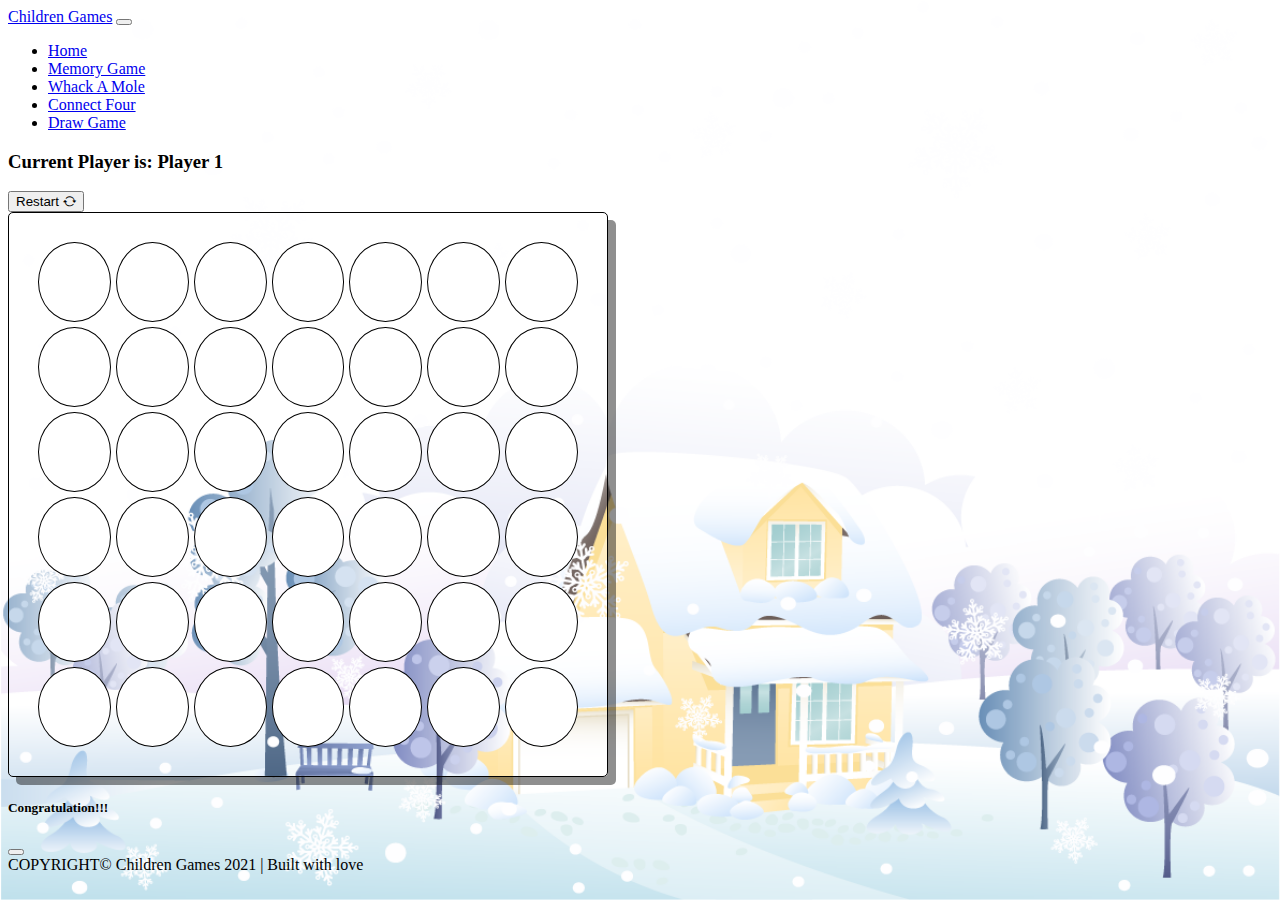
<file: connectFour.html>
<!DOCTYPE html>
<html lang="en">
<head>
    <meta charset="UTF-8">
    <meta http-equiv="X-UA-Compatible" content="IE=edge">
    <meta name="viewport" content="width=device-width, initial-scale=1.0">
    <title>Connect Four</title>
    <link href="https://cdn.jsdelivr.net/npm/bootstrap@5.1.3/dist/css/bootstrap.min.css" rel="stylesheet" integrity="sha384-1BmE4kWBq78iYhFldvKuhfTAU6auU8tT94WrHftjDbrCEXSU1oBoqyl2QvZ6jIW3" crossorigin="anonymous">
    <link rel="stylesheet" type="text/css" href="style/connect.css"/>
    <script src="https://cdn.jsdelivr.net/npm/bootstrap@5.1.3/dist/js/bootstrap.bundle.min.js" integrity="sha384-ka7Sk0Gln4gmtz2MlQnikT1wXgYsOg+OMhuP+IlRH9sENBO0LRn5q+8nbTov4+1p" crossorigin="anonymous"></script>
    <link rel="stylesheet" href="https://cdn.jsdelivr.net/npm/bootstrap-icons@1.7.2/font/bootstrap-icons.css">
</head>
<body>
    <nav class="navbar navbar-expand-md bg-dark navbar-dark">
        <div class="container my-3">
            <a href="index.html" class="navbar-brand">Children Games</a>
            <button class="navbar-toggler" type="button" data-bs-toggle="collapse" data-bs-target="#navmenu">
                <span class="navbar-toggler-icon"></span>
            </button>
            <div class="collapse navbar-collapse" id="navmenu">
                <ul class="navbar-nav ms-auto">
                    <li class="navbar-item">
                        <a href="index.html" class="nav-link">Home</a>
                    </li>
                    <li class="nav-item">
                        <a href="memoryGame.html" class="nav-link">Memory Game</a>
                    </li>
                    <li class="nav-item">
                        <a href="whackAMole.html" class="nav-link">Whack A Mole</a>
                    </li>
                    <li class="nav-item">
                        <a href="#" class="nav-link active" aria-current="page">Connect Four</a>
                    </li>
                    <li class="nav-item">
                        <a href="draw.html" class="nav-link">Draw Game</a>
                    </li>
                </ul>
            </div>
        </div>
    </nav>
    
    <section>
        <div class="container my-4">
            <h3 class="text-center" id="winner">Current Player is: <span id="player-turn" class="ms-2">Player 1</span></h3>
        </div>
    </section>

    <section class="text-center my-5">
        <button class="btn btn-secondary mx-auto" onclick="document.location.reload()" id="restartBtn">Restart <i class="bi bi-arrow-repeat"></i></button>
    </section>

    <section>
        <div class="game bg-success mx-auto">
            <table>
                <tr>
                    <td class="slot"></td>
                    <td class="slot"></td>
                    <td class="slot"></td>
                    <td class="slot"></td>
                    <td class="slot"></td>
                    <td class="slot"></td>
                    <td class="slot"></td>
                </tr>
                <tr>
                    <td class="slot"></td>
                    <td class="slot"></td>
                    <td class="slot"></td>
                    <td class="slot"></td>
                    <td class="slot"></td>
                    <td class="slot"></td>
                    <td class="slot"></td>
                </tr>
                <tr>
                    <td class="slot"></td>
                    <td class="slot"></td>
                    <td class="slot"></td>
                    <td class="slot"></td>
                    <td class="slot"></td>
                    <td class="slot"></td>
                    <td class="slot"></td>
                </tr>
                <tr>
                    <td class="slot"></td>
                    <td class="slot"></td>
                    <td class="slot"></td>
                    <td class="slot"></td>
                    <td class="slot"></td>
                    <td class="slot"></td>
                    <td class="slot"></td>
                </tr>
                <tr>
                    <td class="slot"></td>
                    <td class="slot"></td>
                    <td class="slot"></td>
                    <td class="slot"></td>
                    <td class="slot"></td>
                    <td class="slot"></td>
                    <td class="slot"></td>
                </tr>
                <tr>
                    <td class="slot"></td>
                    <td class="slot"></td>
                    <td class="slot"></td>
                    <td class="slot"></td>
                    <td class="slot"></td>
                    <td class="slot"></td>
                    <td class="slot"></td>
                </tr>
            </table>
        </div>
    </section>

    <!-- Modal -->
    <div class="modal fade" id="exampleModal" data-bs-backdrop="static" data-bs-keyboard="false" tabindex="-1" aria-hidden="true">
        <div class="modal-dialog modal-dialog-centered">
            <div class="modal-content modalMod">
                <div class="modal-header bg-light">
                    <h5 class="modal-title text-secondary" id="modal-title-id">Congratulation!!!</h5>
                    <button type="button" class="btn-close" data-bs-dismiss="modal" aria-label="Close"></button>
                </div>
                <div class="modal-body fw-bold d-flex m-auto align-items-center my-4" id="modal-body-id"></div>
                <div class="modal-footer bg-light py-4"></div>  
            </div>
        </div>
    </div>
    
    <footer class="p-3 bg-dark text-white text-center fixed-bottom">COPYRIGHT&copy; Children Games 2021 | Built with love</footer>
    <script src="script/connect.js"></script>
</body>
</html>
</file>
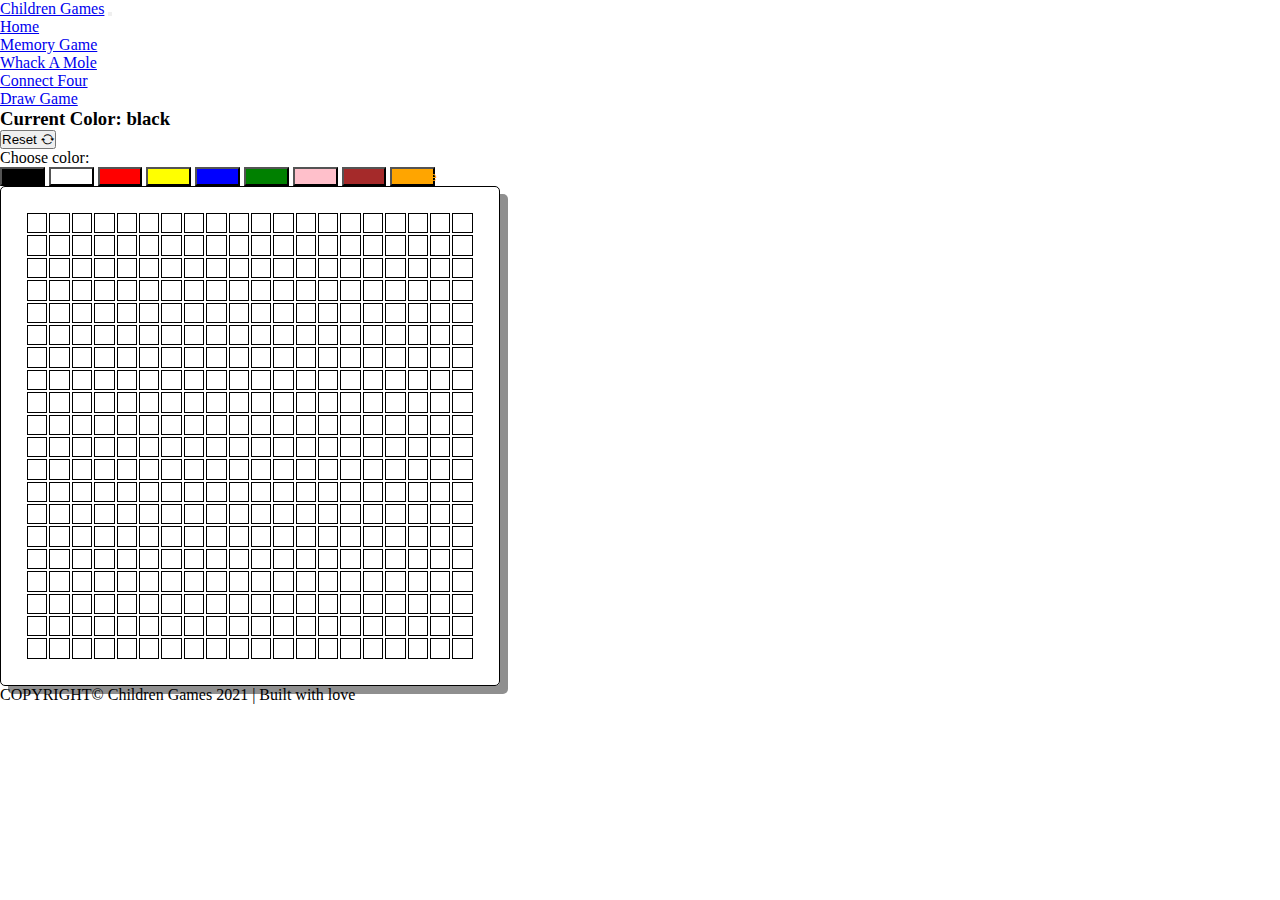
<file: draw.html>
<!DOCTYPE html>
<html lang="en">
<head>
    <meta charset="UTF-8">
    <meta http-equiv="X-UA-Compatible" content="IE=edge">
    <meta name="viewport" content="width=device-width, initial-scale=1.0">
    <title>Draw Game</title>
    <link href="https://cdn.jsdelivr.net/npm/bootstrap@5.1.3/dist/css/bootstrap.min.css" rel="stylesheet" integrity="sha384-1BmE4kWBq78iYhFldvKuhfTAU6auU8tT94WrHftjDbrCEXSU1oBoqyl2QvZ6jIW3" crossorigin="anonymous">
    <link rel="stylesheet" type="text/css" href="style/draw.css"/>
    <script src="https://cdn.jsdelivr.net/npm/bootstrap@5.1.3/dist/js/bootstrap.bundle.min.js" integrity="sha384-ka7Sk0Gln4gmtz2MlQnikT1wXgYsOg+OMhuP+IlRH9sENBO0LRn5q+8nbTov4+1p" crossorigin="anonymous"></script>
    <link rel="stylesheet" href="https://cdn.jsdelivr.net/npm/bootstrap-icons@1.7.2/font/bootstrap-icons.css">
</head>
<body>
    <nav class="navbar navbar-expand-md bg-dark navbar-dark">
        <div class="container my-3">
            <a href="index.html" class="navbar-brand">Children Games</a>
            <button class="navbar-toggler" type="button" data-bs-toggle="collapse" data-bs-target="#navmenu">
                <span class="navbar-toggler-icon"></span>
            </button>
            <div class="collapse navbar-collapse" id="navmenu">
                <ul class="navbar-nav ms-auto">
                    <li class="navbar-item">
                        <a href="index.html" class="nav-link">Home</a>
                    </li>
                    <li class="nav-item">
                        <a href="memoryGame.html" class="nav-link">Memory Game</a>
                    </li>
                    <li class="nav-item">
                        <a href="whackAMole.html" class="nav-link">Whack A Mole</a>
                    </li>
                    <li class="nav-item">
                        <a href="connectFour.html" class="nav-link">Connect Four</a>
                    </li>
                    <li class="nav-item">
                        <a href="#" class="nav-link active" aria-current="page">Draw Game</a>
                    </li>
                </ul>
            </div>
        </div>
    </nav>

    <section>
        <div class="container my-4">
            <h3 class="text-center" id="">Current Color: <span id="current-color" class="ms-2">black</span></h3>
        </div>
    </section>

    <section class="text-center">
        <button class="btn btn-secondary mx-auto" id="reset">Reset <i class="bi bi-arrow-repeat"></i></button>
    </section>

    <section class="text-center my-4">
        <p>Choose color:</p>
        <button class="btn btn-large border border-dark" id="black" onclick="setColor()">Black</button>
        <button class="btn btn-large border border-dark mx-3" id="white" onclick="setColor()">white</button>
        <button class="btn btn-large border border-dark" id="red" onclick="setColor()">Red</button>
        <button class="btn btn-large border border-dark mx-3" id="yellow" onclick="setColor()">Yellow</button>
        <button class="btn btn-large border border-dark" id="blue" onclick="setColor()">Blue</button>
        <button class="btn btn-large border border-dark mx-3" id="green" onclick="setColor()">Green</button>
        <button class="btn btn-large border border-dark" id="pink" onclick="setColor()">Pink</button>
        <button class="btn btn-large border border-dark mx-3" id="brown" onclick="setColor()">Brown</button>
        <button class="btn btn-large border border-dark" id="orange" onclick="setColor()">Orange</button>
    </section>

    <section>
        <div class="mx-auto my-5">
            <table class="mx-auto" id="grid">
                

            </table>
        </div>
    </section>

    <footer class="p-3 bg-dark text-white text-center fixed-bottom">COPYRIGHT&copy; Children Games 2021 | Built with love</footer>
    <script src="script/draw.js"></script>
</body>
</html>
</file>
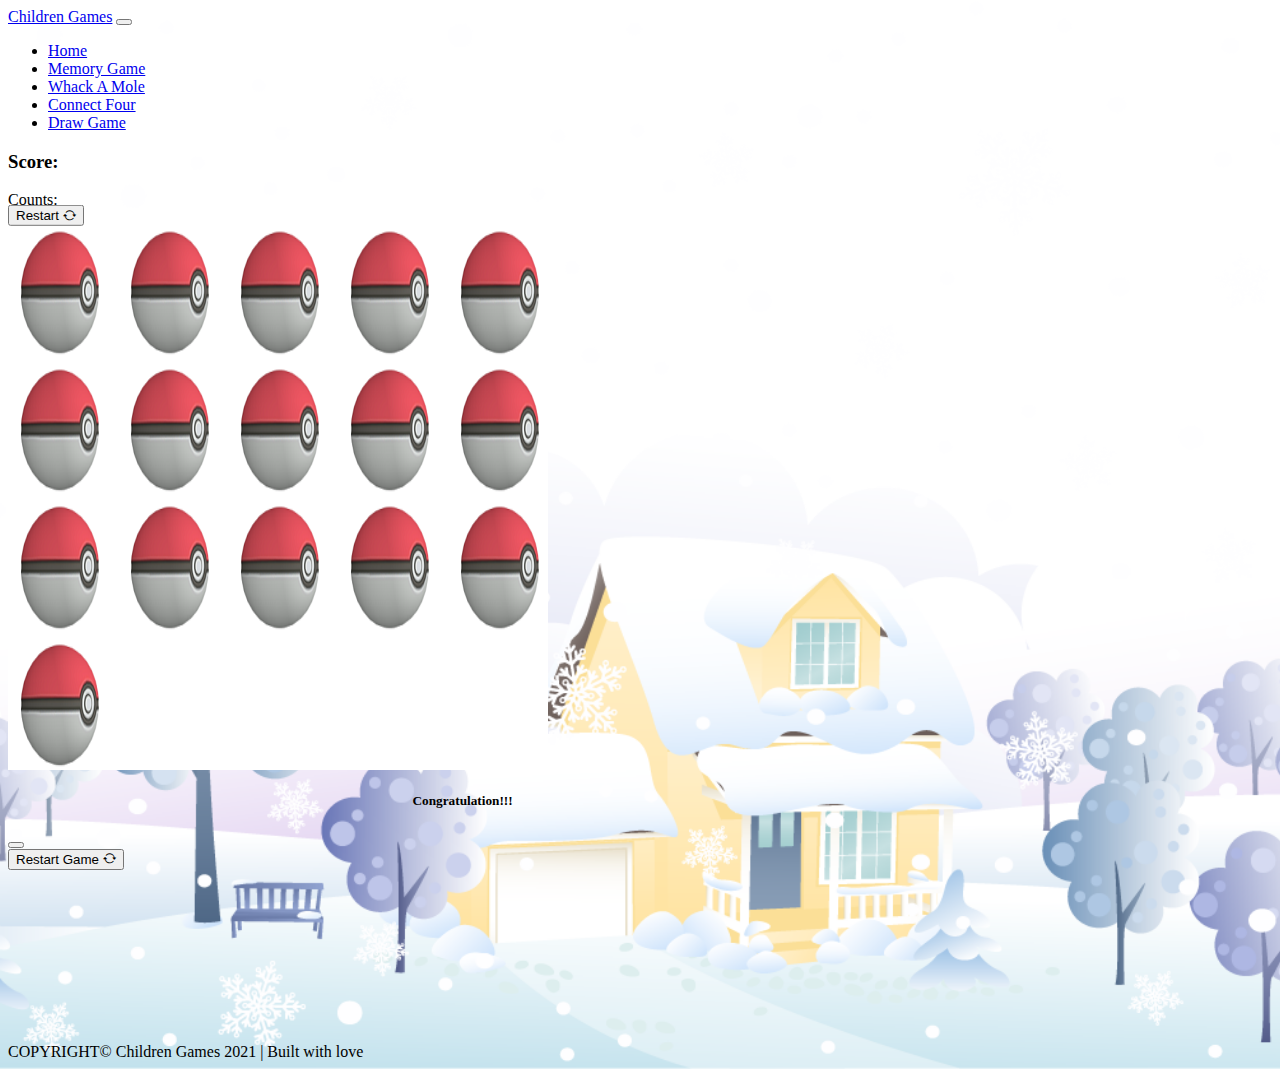
<file: memoryGame.html>
<!DOCTYPE html>
<html lang="en" dir="ltr">
<head>
    <meta charset="UTF-8">
    <meta http-equiv="X-UA-Compatible" content="IE=edge">
    <meta name="viewport" content="width=device-width, initial-scale=1.0">
    <title>Memory Game</title>
    <link href="https://cdn.jsdelivr.net/npm/bootstrap@5.1.3/dist/css/bootstrap.min.css" rel="stylesheet" integrity="sha384-1BmE4kWBq78iYhFldvKuhfTAU6auU8tT94WrHftjDbrCEXSU1oBoqyl2QvZ6jIW3" crossorigin="anonymous">
    <link rel="stylesheet" type="text/css" href="style/style.css"/>
    <script src="https://cdn.jsdelivr.net/npm/bootstrap@5.1.3/dist/js/bootstrap.bundle.min.js" integrity="sha384-ka7Sk0Gln4gmtz2MlQnikT1wXgYsOg+OMhuP+IlRH9sENBO0LRn5q+8nbTov4+1p" crossorigin="anonymous"></script>
    <link rel="stylesheet" href="https://cdn.jsdelivr.net/npm/bootstrap-icons@1.7.2/font/bootstrap-icons.css">
    <script src="script/memory.js" charset="utf-8"></script>
</head>
<body>    
    <nav class="navbar navbar-expand-md bg-dark navbar-dark">
        <div class="container my-3">
            <a href="index.html" class="navbar-brand">Children Games</a>
            <button class="navbar-toggler" type="button" data-bs-toggle="collapse" data-bs-target="#navmenu">
                <span class="navbar-toggler-icon"></span>
            </button>
            <div class="collapse navbar-collapse" id="navmenu">
                <ul class="navbar-nav ms-auto">
                    <li class="navbar-item">
                        <a href="index.html" class="nav-link">Home</a>
                    </li>
                    <li class="nav-item">
                        <a href="#" class="nav-link active" aria-current="page">Memory Game</a>
                    </li>
                    <li class="nav-item">
                        <a href="whackAMole.html" class="nav-link">Whack A Mole</a>
                    </li>
                    <li class="nav-item">
                        <a href="connectFour.html" class="nav-link">Connect Four</a>
                    </li>
                    <li class="nav-item">
                        <a href="draw.html" class="nav-link">Draw Game</a>
                    </li>
                </ul>
            </div>
        </div>
    </nav>

    <section class="position-relative">
        <div class="container my-4 col-4 position-absolute custom">
            <div id="test" class="text-center"></div>
        </div>
    </section>

    <section>
        <div class="container my-5 d-flex justify-content-center">
            <h3 class="text-center me-5">Score:<span id="result" class="ms-2"></span></h3>
            <div class="text-center h3 ms-5">Counts:<span id="count" class="ms-2"></span></div>
            <button class="btn btn-secondary position-absolute d-none custom2" onclick="restart()" id="restartBtn">Restart <i class="bi bi-arrow-repeat"></i></button>
        </div>
    </section>
    
    <section>
        <div class="container my-5 p-2">
            <div class="grid mx-auto border border-3 border-dark rounded p-3">

            </div>
        </div>
    </section>

    <!-- Modal -->
    <div class="modal fade" id="exampleModal" data-bs-backdrop="static" data-bs-keyboard="false" tabindex="-1" aria-hidden="true">
        <div class="modal-dialog modal-dialog-centered">
            <div class="modal-content modalMod">
                <div class="modal-header bg-light">
                    <h5 class="modal-title text-secondary" id="modal-title-id">Congratulation!!!</h5>
                    <button type="button" class="btn-close" data-bs-dismiss="modal" aria-label="Close"></button>
                </div>
                <div class="modal-body fw-bold d-flex m-auto align-items-center text-dark" id="modal-body-id"></div>
                <div class="modal-footer bg-light">
                    <button type="button" class="btn btn-secondary m-auto" id="action-button-id" onclick="restart()">Restart Game <i class="bi bi-arrow-repeat"></i></button>
                </div>
            </div>
        </div>
    </div>

    <footer class="p-3 bg-dark text-white text-center fixed-bottom">COPYRIGHT&copy; Children Games 2021 | Built with love</footer>
</body>
</html>
</file>
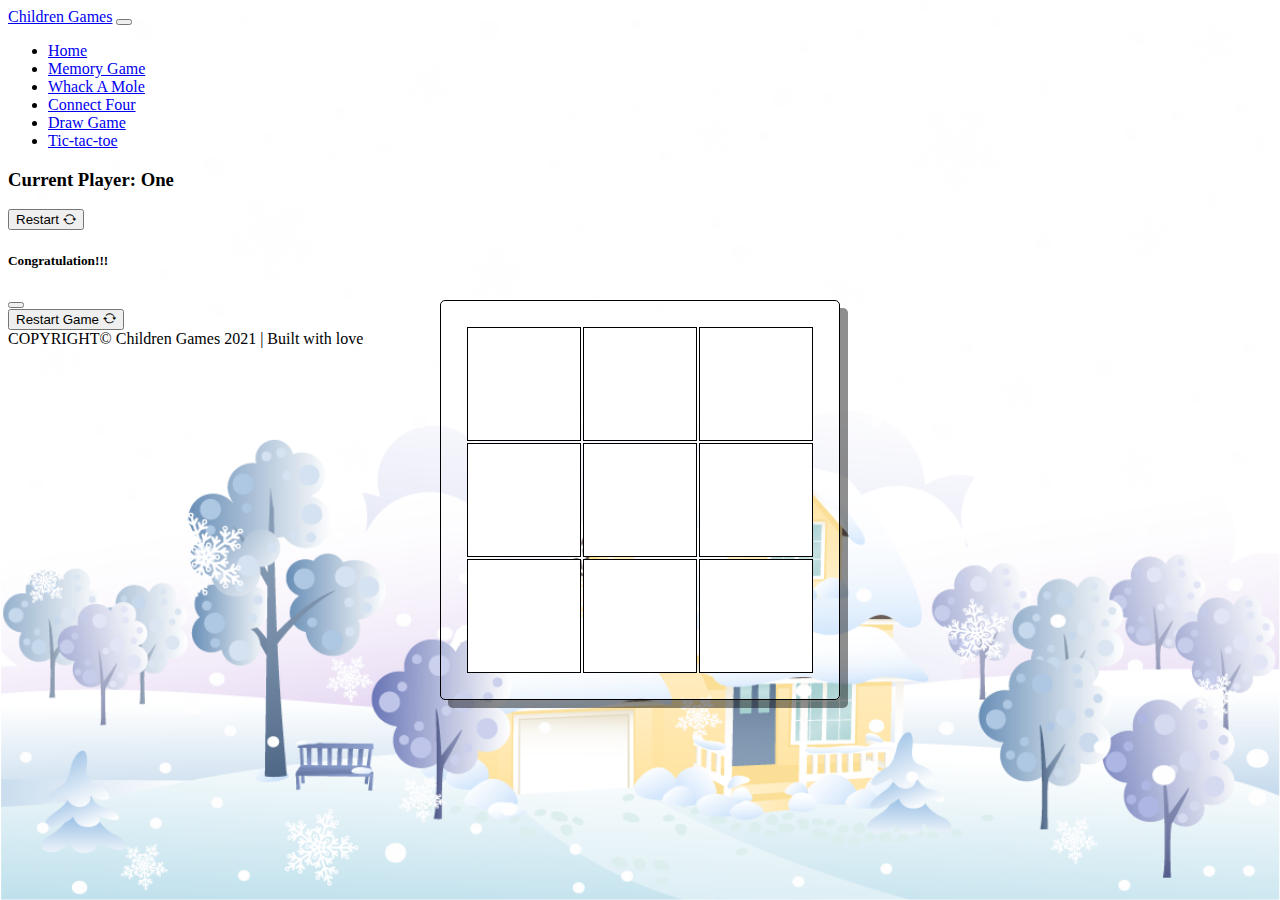
<file: ttt.html>
<!DOCTYPE html>
<html lang="en">
<head>
    <meta charset="UTF-8">
    <meta http-equiv="X-UA-Compatible" content="IE=edge">
    <meta name="viewport" content="width=device-width, initial-scale=1.0">
    <title>Tic-tac-toe</title>
    <link href="https://cdn.jsdelivr.net/npm/bootstrap@5.1.3/dist/css/bootstrap.min.css" rel="stylesheet" integrity="sha384-1BmE4kWBq78iYhFldvKuhfTAU6auU8tT94WrHftjDbrCEXSU1oBoqyl2QvZ6jIW3" crossorigin="anonymous">
    <link rel="stylesheet" type="text/css" href="style/ttt.css"/>
    <script src="https://cdn.jsdelivr.net/npm/bootstrap@5.1.3/dist/js/bootstrap.bundle.min.js" integrity="sha384-ka7Sk0Gln4gmtz2MlQnikT1wXgYsOg+OMhuP+IlRH9sENBO0LRn5q+8nbTov4+1p" crossorigin="anonymous"></script>
    <link rel="stylesheet" href="https://cdn.jsdelivr.net/npm/bootstrap-icons@1.7.2/font/bootstrap-icons.css">
</head>
<body>
    <nav class="navbar navbar-expand-md bg-dark navbar-dark">
        <div class="container my-3">
            <a href="index.html" class="navbar-brand">Children Games</a>
            <button class="navbar-toggler" type="button" data-bs-toggle="collapse" data-bs-target="#navmenu">
                <span class="navbar-toggler-icon"></span>
            </button>
            <div class="collapse navbar-collapse" id="navmenu">
                <ul class="navbar-nav ms-auto">
                    <li class="navbar-item">
                        <a href="index.html" class="nav-link">Home</a>
                    </li>
                    <li class="nav-item">
                        <a href="memoryGame.html" class="nav-link">Memory Game</a>
                    </li>
                    <li class="nav-item">
                        <a href="whackAMole.html" class="nav-link">Whack A Mole</a>
                    </li>
                    <li class="nav-item">
                        <a href="connectFour.html" class="nav-link">Connect Four</a>
                    </li>
                    <li class="nav-item">
                        <a href="draw.html" class="nav-link">Draw Game</a>
                    </li>
                    <li class="nav-item">
                        <a href="#" class="nav-link active" aria-current="page">Tic-tac-toe</a>
                    </li>
                </ul>
            </div>
        </div>
    </nav>

    <section>
        <div class="container my-5">
            <h3 class="text-center" id="winner">Current Player: <span id="current-player" class="ms-2 text-danger">One</span></h3>
        </div>
    </section>

    <section class="text-center">
        <button class="btn btn-secondary mx-auto" id="restart" onclick="document.location.reload()">Restart <i class="bi bi-arrow-repeat"></i></button>
    </section>

    <section>
        <div class="mx-auto my-5">
            <table class="mx-auto" id="grid">       
            </table>
        </div>
    </section>

    <!-- Modal -->
    <div class="modal fade" id="exampleModal" data-bs-backdrop="static" data-bs-keyboard="false" tabindex="-1" aria-hidden="true">
        <div class="modal-dialog modal-dialog-centered">
            <div class="modal-content modalMod">
                <div class="modal-header bg-light">
                    <h5 class="modal-title text-secondary" id="modal-title-id">Congratulation!!!</h5>
                    <button type="button" class="btn-close" data-bs-dismiss="modal" aria-label="Close"></button>
                </div>
                <div class="modal-body fw-bold d-flex m-auto align-items-center text-dark" id="modal-body-id"></div>
                <div class="modal-footer bg-light">
                    <button type="button" class="btn btn-secondary m-auto" id="action-button-id" onclick="document.location.reload()">Restart Game <i class="bi bi-arrow-repeat"></i></button>
                </div>
            </div>
        </div>
    </div>

    <footer class="p-3 bg-dark text-white text-center fixed-bottom">COPYRIGHT&copy; Children Games 2021 | Built with love</footer>
    <script src="script/ttt.js"></script>
</body>
</html>
</file>
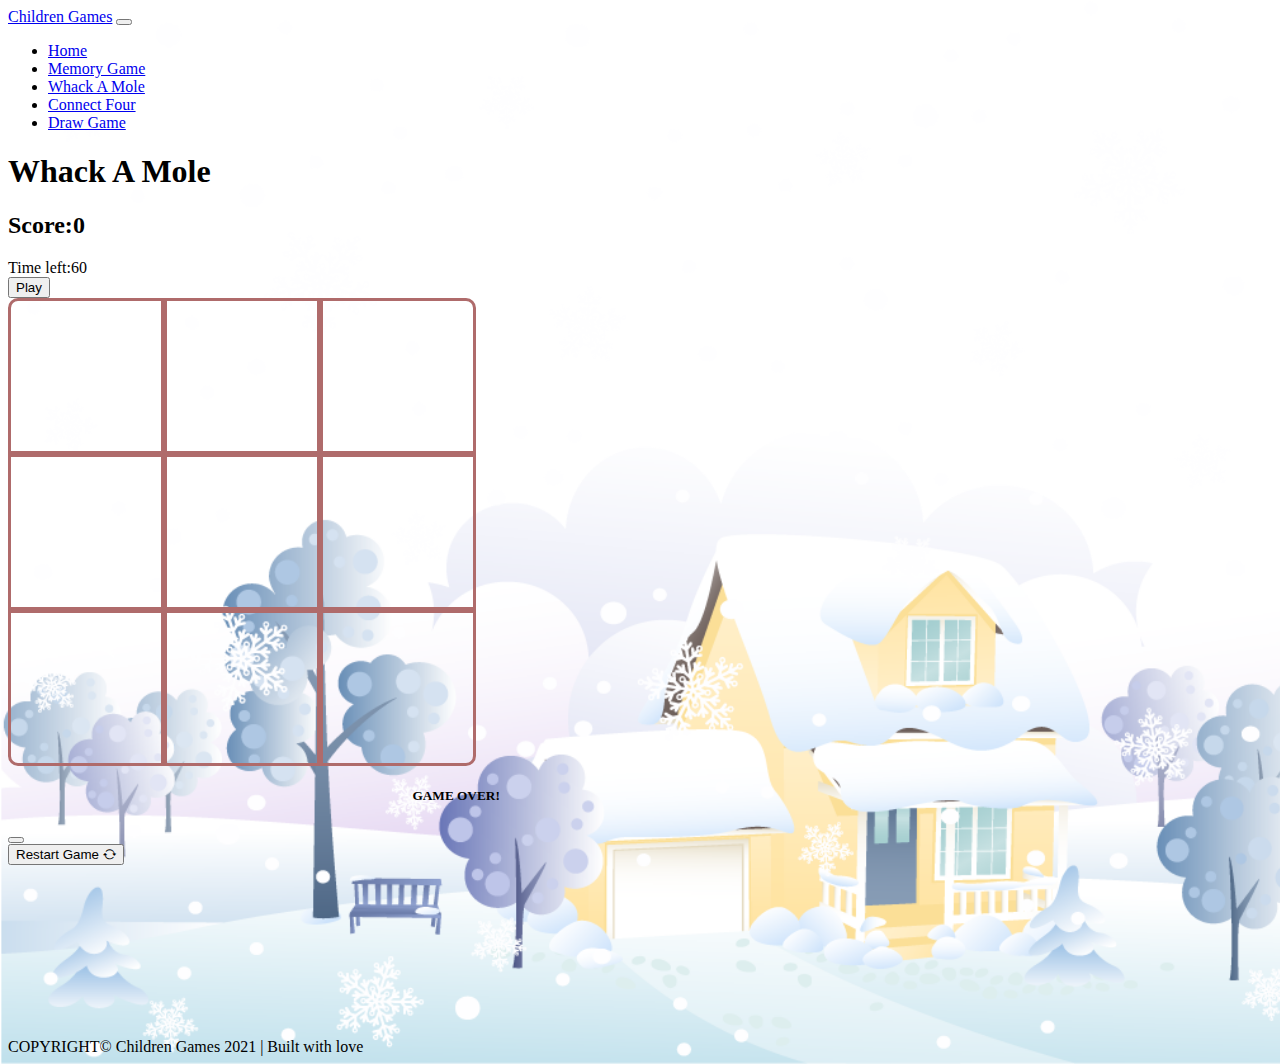
<file: whackAMole.html>
<!DOCTYPE html>
<html lang="en">
<head>
    <meta charset="UTF-8">
    <meta http-equiv="X-UA-Compatible" content="IE=edge">
    <meta name="viewport" content="width=device-width, initial-scale=1.0">
    <title>Whack A Mole</title>
    <link href="https://cdn.jsdelivr.net/npm/bootstrap@5.1.3/dist/css/bootstrap.min.css" rel="stylesheet" integrity="sha384-1BmE4kWBq78iYhFldvKuhfTAU6auU8tT94WrHftjDbrCEXSU1oBoqyl2QvZ6jIW3" crossorigin="anonymous">
    <link rel="stylesheet" type="text/css" href="style/whack.css"/>
    <script src="https://cdn.jsdelivr.net/npm/bootstrap@5.1.3/dist/js/bootstrap.bundle.min.js" integrity="sha384-ka7Sk0Gln4gmtz2MlQnikT1wXgYsOg+OMhuP+IlRH9sENBO0LRn5q+8nbTov4+1p" crossorigin="anonymous"></script>
    <link rel="stylesheet" href="https://cdn.jsdelivr.net/npm/bootstrap-icons@1.7.2/font/bootstrap-icons.css">
</head>
<body id="index">
    <nav class="navbar navbar-expand-md bg-dark navbar-dark">
        <div class="container my-3">
            <a href="index.html" class="navbar-brand">Children Games</a>
            <button class="navbar-toggler" type="button" data-bs-toggle="collapse" data-bs-target="#navmenu">
                <span class="navbar-toggler-icon"></span>
            </button>
            <div class="collapse navbar-collapse" id="navmenu">
                <ul class="navbar-nav ms-auto">
                    <li class="navbar-item">
                        <a href="index.html" class="nav-link">Home</a>
                    </li>
                    <li class="nav-item">
                        <a href="memoryGame.html" class="nav-link">Memory Game</a>
                    </li>
                    <li class="nav-item">
                        <a href="#" class="nav-link active" aria-current="page">Whack A Mole</a>
                    </li>
                    <li class="nav-item">
                        <a href="connectFour.html" class="nav-link">Connect Four</a>
                    </li>
                    <li class="nav-item">
                        <a href="draw.html" class="nav-link">Draw Game</a>
                    </li>
                </ul>
            </div>
        </div>
    </nav>

    <section>
        <div class="container mt-5 mb-3 font-monospace text-center">
            <h1 class="text-center text-decoration-underline">Whack A Mole</h1>
            <div class="container my-5 d-flex justify-content-center">
                <h2 class="text-center me-5">Score:<span id="score" class="ms-2">0</span></h2>
                <div class="text-center h2 ms-5">Time left:<span id="time-left" class="ms-2">60</span></div>
            </div>
            <button class="btn btn-secondary px-4" onclick="document.location.reload()">Play</button>
        </div>
    </section>

    <section>
        <div class="container my-5">
            <div class="grid mx-auto">
                <div class="square" id="1"></div>
                <div class="square" id="2"></div>
                <div class="square" id="3"></div>
                <div class="square" id="4"></div>
                <div class="square" id="5"></div>
                <div class="square" id="6"></div>
                <div class="square" id="7"></div>
                <div class="square" id="8"></div>
                <div class="square" id="9"></div>
            </div>
        </div>
    </section>

    <!-- Modal -->
    <div class="modal fade" id="exampleModal" data-bs-backdrop="static" data-bs-keyboard="false" tabindex="-1" aria-hidden="true">
        <div class="modal-dialog modal-dialog-centered">
            <div class="modal-content modalMod">
                <div class="modal-header bg-light">
                    <h5 class="modal-title text-secondary" id="modal-title-id">GAME OVER!</h5>
                    <button type="button" class="btn-close" data-bs-dismiss="modal" aria-label="Close"></button>
                </div>
                <div class="modal-body fw-bold d-flex m-auto align-items-center text-dark" id="modal-body-id"></div>
                <div class="modal-footer bg-light">
                    <button type="button" class="btn btn-secondary m-auto" id="action-button-id" onclick="document.location.reload()">Restart Game <i class="bi bi-arrow-repeat"></i></button>
                </div>
            </div>
        </div>
    </div>

    <footer class="p-3 bg-dark text-white text-center fixed-bottom">COPYRIGHT&copy; Children Games 2021 | Built with love</footer>
    <script src="script/whack.js" charset="utf-8"></script>
</body>
</html>
</file>
<file: style/connect.css>
* {
    /* margin: 0;
    padding: 0; */
    box-sizing: border-box;
}

body {
    background-image: url(../images/background.png);
    background-repeat: no-repeat;
    background-size: cover;
}

.game {
    width: 600px;
    height: calc(540px + 25px);
    border: 1px solid black;
    box-shadow: 8px 8px rgba(0, 0, 0, 0.441);
    padding: 1.5rem;
    border-radius: 5px;
}

.slot {
    width: 80px;
    height: 80px;
    background: white;
    border: 1px solid black;
    border-radius: 50%;
    cursor: pointer;
}

table {
    border-collapse: unset;
    border-spacing: 5px;
}

.stop {
    pointer-events: none;
}

#modal-title-id {
    position: relative;
    left: 50%;
    transform: translate(-50%);
}
</file>
<file: style/draw.css>
* {
    margin: 0;
    padding: 0;
    box-sizing: border-box;
}

#black {
    background-color: black;
    color: black;
    width: 3.5%;
}

#white {
    background-color: white;
    color:white;
    width: 3.5%;
}

#red {
    background-color: red;
    color: red;
    width: 3.5%;
}

#yellow {
    background-color: yellow;
    color: yellow;
    width: 3.5%;
}

#blue {
    background-color: blue;
    color: blue;
    width: 3.5%;
}

#green {
    background-color: green;
    color: green;
    width: 3.5%;
}

#pink {
    background-color: pink;
    color: pink;
    width: 3.5%;
}

#brown {
    background-color: brown;
    color: brown;
    width: 3.5%;
}

#orange {
    background-color: orange;
    color: orange;
    width: 3.5%;
}

.slot {
    width: 40px;
    height: 20px;
    background: white;
    border: 1px solid black;
    cursor: pointer;
}

#grid {
    width: 500px;
    height: 500px;
    border: 1px solid black;
    box-shadow: 8px 8px rgba(0, 0, 0, 0.441);
    padding: 1.5rem;
    border-radius: 5px;
}
</file>
<file: style/style.css>
.grid {
    display: flex;
    flex-wrap: wrap;
    height: calc(476px + 64px); 
    width: calc(476px + 64px);
    gap: 10px;
    background-color: white;
}

/* .custom {
    top: 1rem;
    right: 40rem;
} */

body {
    background-image: url(../images/background.png);
    background-repeat: no-repeat;
    background-size: cover;
    background-position: center;
}

#index {
    background-position: unset;
}

#modal-title-id {
    margin-left: 32%;
}

.modalMod {
    height: 250px;
}

.none {
    pointer-events: none;
}

.custom {
    left: 50%;
    transform: translateX(-50%);
}

.custom2 {
    top: 20%;
    transform: translateY(-20%);
}
</file>
<file: style/ttt.css>
* {
    /* margin: 0;
    padding: 0; */
    box-sizing: border-box;
}

body {
    background-image: url(../images/background.png);
    background-repeat: no-repeat;
    background-size: cover;
}

#grid {
    position: absolute;
    left: 50%;
    top: 60%;
    transform: translate(-50%, -60%);
    width: 400px;
    height: 400px;
    border: 1px solid black;
    box-shadow: 8px 8px rgba(0, 0, 0, 0.441);
    padding: 1.5rem;
    border-radius: 5px;
}

.slot {
    width: 100px;
    height: 100px;
    background: white;
    border: 1px solid black;
    cursor: pointer;
}

.x {
    background-image: url(../images/x.png);
    background-size: cover;
    cursor: pointer;
}

.y {
    background-image: url(../images/0.png);
    background-size: cover;
    cursor: pointer;
}

#modal-title-id {
    position: relative;
    left: 50%;
    transform: translate(-50%);
}

.none {
    pointer-events: none;
}

.animation {
    opacity: 0.1;
    animation: win 3s ease-in infinite;
}

@keyframes win {
    50% {
        opacity: 1;
    }
    100% {
        opacity: 0.1;
    }
}
</file>
<file: style/whack.css>
body {
    background-image: url(../images/background.png);
    background-repeat: no-repeat;
    background-size: cover;
}

.square {
    width: 150px;
    height: 150px;
    border:solid rgb(175, 107, 107);

}

.grid {
    display: flex;
    flex-flow: row wrap;
    justify-content: center;
    align-content: center;
    width: 468px;
    height: 468px;
}

#\31  {
    border-radius: 10px 0px 0px 0px;
}

#\33 {
    border-radius: 0px 10px 0px 0px;
}

#\37 {
    border-radius: 0px 0px 0px 10px;
}

#\39 {
    border-radius: 0px 0px 10px 0px;
}

.mole {
    background-image: url(../images/mole.png);
    background-size: cover;
    cursor: pointer;
}

#modal-title-id {
    margin-left: 32%;
}

.modalMod {
    height: 250px;
}

.none {
    pointer-events: none;
}
</file>
